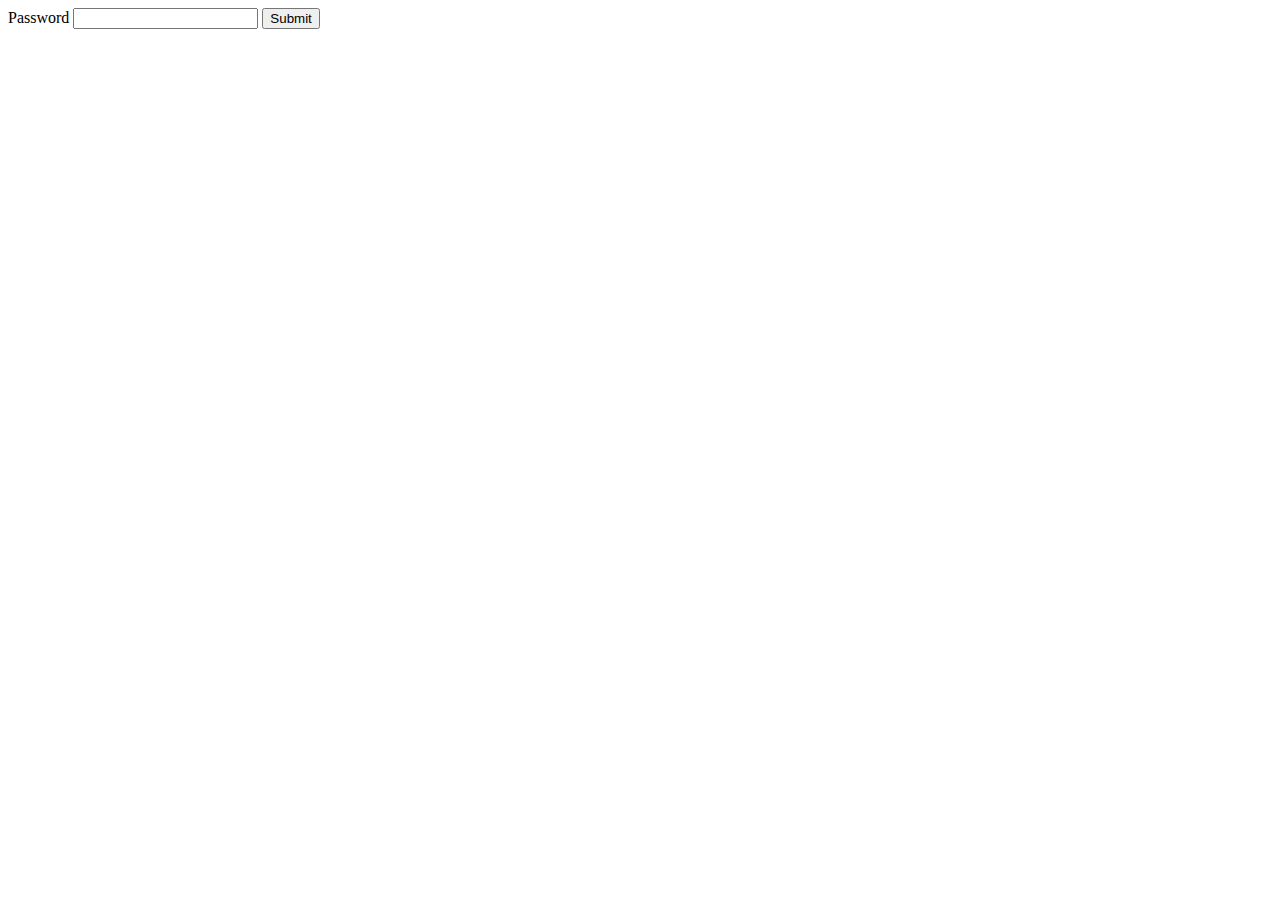
<file: 4.0/template/admin.html>
<!DOCTYPE html>
<html lang="en">
<head>
    <meta charset="UTF-8">
    <meta http-equiv="X-UA-Compatible" content="IE=edge">
    <meta name="viewport" content="width=], initial-scale=1.0">
    <title>Admin Panel</title>
</head>
<body>
    
</body>
</html>

<form>
    <label for="pass">Password</label>
    <input type="text" id="pass" name="pass">
    <input type="submit" value="Submit">
</form>
</file>
